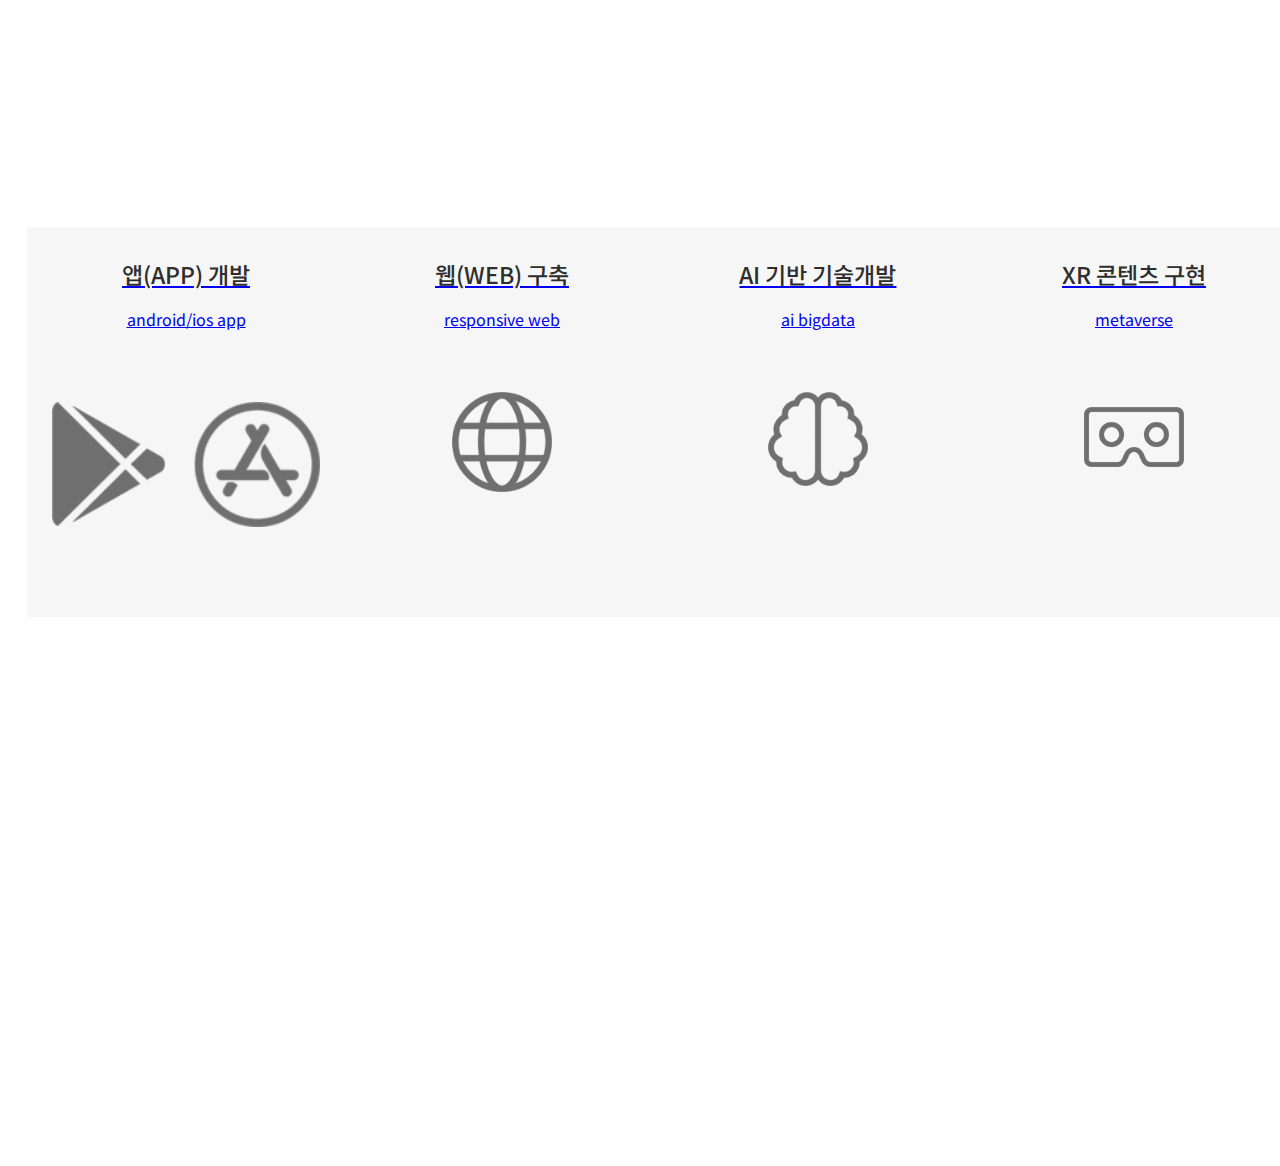
<file: b_wrap.html>
<!DOCTYPE html>
<html lang="en">
<head>
    <meta charset="UTF-8">
    <meta http-equiv="X-UA-Compatible" content="IE=edge">
    <meta name="viewport" content="width=device-width, initial-scale=1.0">
    <!-- favicon -->

    <link rel="icon" href="./favicon.ico" type="image/x-icon">
    <!-- font -->
    <link rel="preconnect" href="https://fonts.googleapis.com">
    <link rel="preconnect" href="https://fonts.gstatic.com" crossorigin>
    <link href="https://fonts.googleapis.com/css2?family=Noto+Sans+KR:wght@400&display=swap" rel="stylesheet">
    <!-- Bootstrap CSS -->
    <!-- <link href="https://cdn.jsdelivr.net/npm/bootstrap@5.1.3/dist/css/bootstrap.min.css" rel="stylesheet" integrity="sha384-1BmE4kWBq78iYhFldvKuhfTAU6auU8tT94WrHftjDbrCEXSU1oBoqyl2QvZ6jIW3" crossorigin="anonymous"> -->
    <!-- css -->
    <link rel="stylesheet" href="./css/b_wrap_style.css">
    <title>Resoft</title>
</head>
<body>
<!-- 사업소개 카드섹션 -->
    <div class="b_wrap">
        <div class="b_con">
            <ul class="b_row">
                <!-- 1.앱개발 -->
                <div class="flip">
                    <li class="col front flip-item">
                        <a href="javascript:void(0);" id="over1">
                        <p class="title">앱(APP) 개발</p>
                        <p class="subTitleEng">android/ios app</p>
                        <div class="img_wrap">
                            <img src="./images/앱개발아이콘.png" alt="앱 개발" id="appicon">
                        </div>
                        </a>
                    </li>

                    <div class="back flip-item" id="back1">
                        <a href="javascript:void(0);"></a>
                        <div class="app-text">
                            Android 앱 개발 <br>iOS 앱 개발 <br>플랫폼 기획 및 설계
                        </div>
                    </div>
                </div> 

                <!-- 2.웹구축 -->
                <div class="flip">
                    <li class="col front flip-item">
                        <a href="javascript:void(0);" id="over2">
                        <p class="title">웹(WEB) 구축</p>
                        <p class="subTitleEng">responsive web</p>
                        <div class="img_wrap">
                            <img src="./images/web.png" alt="웹구축">
                        </div>
                        </a> 
                    </li>

                    <div class="back flip-item" id="back2">
                        <a href="javascript:void(0);"></a>
                        <div class="app-text">
                        반응형 홈페이지 구축 <br>데이터베이스 구축 <br>빅데이터 구축
                        </div>
                    </div> 
                </div> 

                <!-- 3.AI기반 기술개발 -->
                <div class="flip ">
                    <li class="col front flip-item">
                        <a href="javascript:void(0);"  id="over3">
                        <p class="title">AI 기반 기술개발</p>
                        <p class="subTitleEng">ai bigdata</p>
                        <div class="img_wrap">
                            <img src="./images/bigdata.png" alt="빅데이터분석">
                        </div>
                        </a>   
                    </li>

                    <div class="back flip-item" id="back3">
                        <a href="javascript:void(0);"></a>
                        <div class="app-text">
                        AI 대화형 챗봇 <br>자동 객체인식 검출기 <br>딥러닝 학습 모델
                        </div>
                    </div>
                </div> 

                <!-- 4.XR 콘텐츠 구현 -->
                <div class="flip ">
                    <li class="col front flip-item">
                        <a href="javascript:void(0);" id="over4">
                        <p class="title">XR 콘텐츠 구현</p>
                        <p class="subTitleEng">metaverse</p>
                        <div class="img_wrap">
                            <img src="./images/metaverse.png" alt="메타버스" id="metaverse">
                        </div>   
                        </a>
                    </li>

                    <div class="back flip-item" id="back4">
                        <a href="javascript:void(0);"></a>
                        <div class="app-text">
                            실감형 플랫폼 구축<br>가상현실 콘텐츠 제작<br>게임콘텐츠제작
                        </div>
                    </div> 
                </div>
            </ul>
        </div>
    </div>
</body>
</html>
</file>
<file: css/b_wrap_style.css>
@charset "utf-8";

/* 글씨 */

.b_wrap .title {
  color: #2e2e2e;
  font-size: 23px;
  font-weight: 500;
  margin: 10px 0;
}

.b_wrap .subtitle_eng {
  color: #ee72d8;
  font-size: 15px;
  font-weight: 600;
  letter-spacing: 3px;
  text-transform: uppercase; /* 대소문자 */
  display: inline;
}

.b_wrap .back .app_text {
  color: white;
  font-size: 20px;
  position: relative;
  top: calc(50% - 50px);
  line-height: 30px;
  font-weight: 400;
}

/* front 아이콘 */

.b_wrap .img_wrap {
  display: inline-block;
  position: relative;
  width: 100%;
  height: 185px;
}

.b_wrap img {
  width: 100px;
  margin: 0 auto;
  margin-top: 45px;
  padding-bottom: 50px;
  object-fit: cover;
}

#appicon {
  width: auto;
  height: 125px; /* 앱개발 아이콘 이미지 크기조정*/
  margin-top: 55px;
}

#metaverse {
  margin-top: 60px; /* 아이콘 이미지 위치조정*/
}

/* 영역 */

.b_wrap {
  font-family: "Noto Sans KR", sans-serif;
  display: block;
  min-height: 750px;
  max-width: 1400px;
  margin: 0px auto;
  padding-top: 200px;
  padding-bottom: 200px;
}

.b_wrap .b_con {
  max-width: 1400px;
  display: inline;
}

.b_wrap .b_con .b_row {
  display: flex;
  justify-content: center;
  padding: 0;
  margin: 0;
  list-style: none;
}

/* 카드 배치 */

.b_wrap .flip {
  min-width: 22%;
  display: inline-block;
  position: relative;
  height: 350px;
  text-align: center;
  margin: 0 auto;
  margin: 1.5%;
  padding: 0;
  transition: 1s;
}

.b_wrap .flip_item {
  width: 100%;
  display: inline-block;
  padding-top: 50px;
  padding-bottom: 50px;
  transform-style: preserve-3d;
  backface-visibility: hidden;
}

/* 애니메이션 */
/* back 이미지 */

#back_img1 {
  width: 100%;
  height: 100%;
  background-image: radial-gradient(circle, #0000003a, #000000d5),
    url("../images/앱개발.jpg");
  background-repeat: no-repeat;
  background-size: cover;
  background-position: center center;
  overflow: hidden;
}

#back_img2 {
  width: 100%;
  height: 100%;
  background-image: radial-gradient(circle, #0000003a, #000000d5),
    url("../images/웹구축.jpg");
  background-repeat: no-repeat;
  background-size: cover;
  background-position: center center;
  overflow: hidden;
}

#back_img3 {
  width: 100%;
  height: 100%;
  background-image: radial-gradient(circle, #0000003a, #000000d5),
    url("../images/AI기술개발.jpg");
  background-repeat: no-repeat;
  background-size: cover;
  background-position: center center;
  overflow: hidden;
}

#back_img4 {
  width: 100%;
  height: 100%;
  background-image: radial-gradient(circle, #0000003a, #000000d5),
    url("../images/XR콘텐츠.jpg");
  background-repeat: no-repeat;
  background-size: cover;
  background-position: center center;
  overflow: hidden;
}

/* 마우스오버효과*/

.front {
  min-width: 230px;
  width: 100%;
  height: 100%;
  padding: 20px;
  background-color: #f6f6f6;
  position: absolute;
  backface-visibility: hidden;
  transition: 1s;
  transform: rotateY(0deg);
  z-index: 2;
}

.back {
  min-width: 230px;
  width: 100%;
  height: 100%;
  padding: 20px;
  transform: rotateY(180deg);
  transition: 1s;
}

.flip:hover .front {
  transform: rotateY(180deg);
}

.flip:hover .back {
  transform: rotateY(0deg);
}

/* 반응형웹 */

@media screen and (max-width: 950px) {
  .b_wrap .b_con .b_row {
    flex-wrap: wrap;
  }
  
  .b_wrap .flip {
    width: 43.33333333%;
    height: 300px;
  }
}

@media screen and (max-width: 620px) {
  .b_wrap .b_con .b_row {
    width: auto;
  }
  
  .b_wrap .flip {
    width: calc(100% / 2 - 3%);
    height: 250px;
  }

  .b_wrap .title {
    font-size: 20px;
    margin-top: 0;
  }

  .b_wrap .subtitle_eng {
    font-size: 13px;
  }

  .b_wrap img {
    margin-top: 25px;
  }

  #appicon {
    margin-top: 30px;
  }

  #metaverse {
    margin-top: 45px;
  }
}

@media screen and (max-width: 480px) {
  .b_wrap .b_con .b_row {
    width: auto;
  }

  .b_wrap .flip {
    width: 100%;
    height: 250px;
  }
}
</file>
